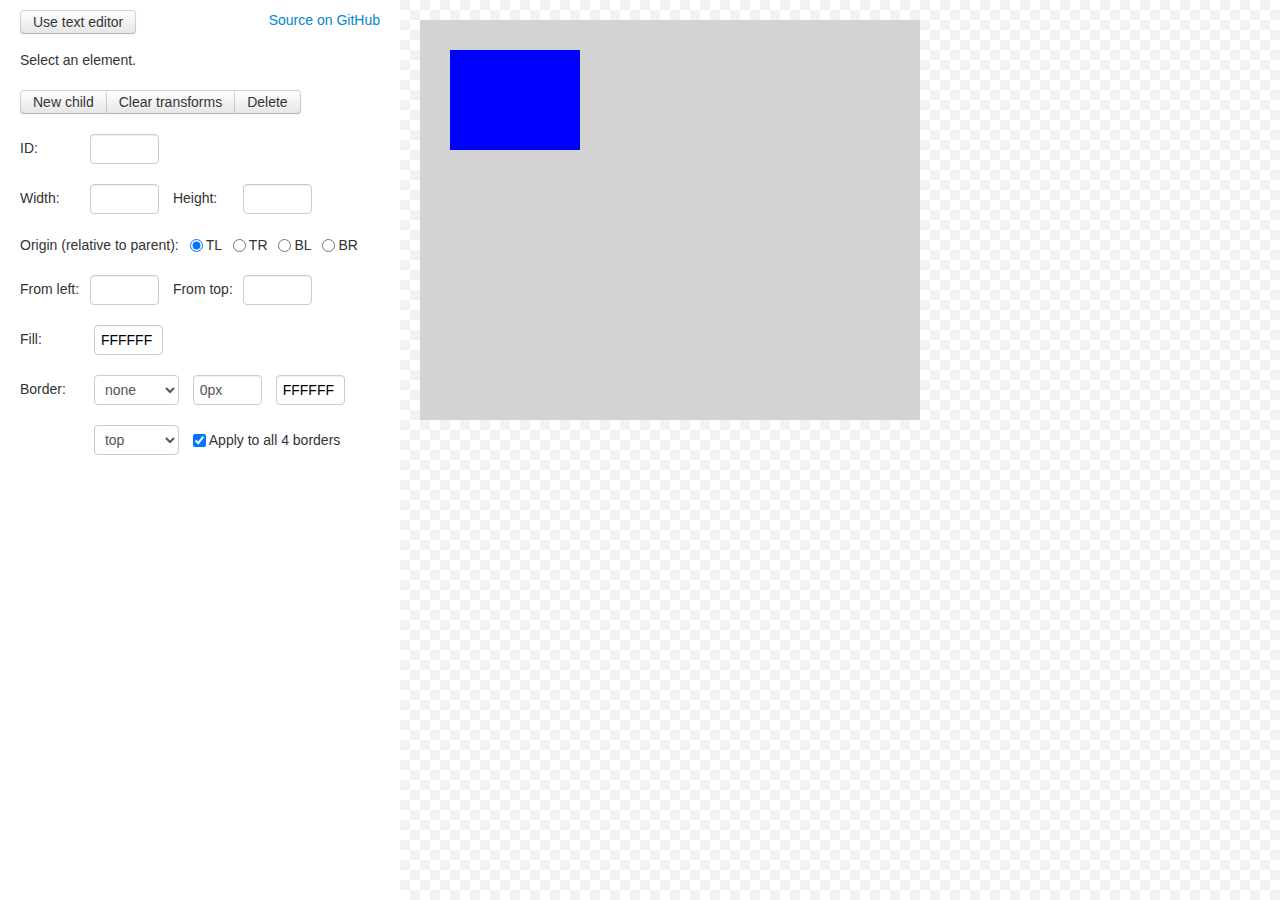
<file: index.html>
<!DOCTYPE HTML>
<html lang="en">
<head>
    <title>CSS Draw</title>
	<meta content="text/html;charset=utf-8" http-equiv="Content-Type">
	<meta content="utf-8" http-equiv="encoding">
	<link rel="stylesheet" type="text/css" href="css/app.css" />
    <link rel="stylesheet" type="text/css" href="libs/jqueryui/1.8/themes/base/jquery-ui.css" />
	<link rel="stylesheet" type="text/css" href="libs/bootstrap/css/bootstrap.css" />
</head>
<body>
    <div id="loader">Any minute now...</div>
	<div id="container" style="display:none;">
        <div class="container-fluid" id="drawer">
			<div class="row-fluid" id="topbar">
				<div class="span12">
					<a class="btn" href="javascript:void(0)" onclick="switchUI()">
						<span id="mode-text">Use text editor</span>
						<span id="mode-gui">Use fancy editor</span>
					</a>
					<a class="pull-right" href="https://github.com/thachhoang/cssdraw">Source on GitHub</a>
				</div>
            </div>
			<pre id="editor"></pre>
			<div class="row-fluid" id="fancy-editor">
				<form class="form-inline">
				<div class="container-fluid" style="padding: 0;">
					<div class="row-fluid">
						<span id="output">Select an element.</span>
					</div>
					<div class="row-fluid">
						<div class="btn-group">
							<a class="btn" href="javascript:void(0)" onclick="newElement()">New child</a>
							<a class="btn" href="javascript:void(0)" onclick="clearTransform()">Clear transforms</a>
							<a class="btn" href="javascript:void(0)" onclick="deleteSel()">Delete</a>
						</div>
					</div>
					<div class="row-fluid">
						<label for="general-props-id"    >ID:     </label><input id="general-props-id"     class="adjuster"      name="id"     type="text" />
					</div>
					<div class="row-fluid">
						<label for="general-props-width" >Width:  </label><input id="general-props-width"  class="adjuster size" name="width"  type="text" />
						<label for="general-props-height">Height: </label><input id="general-props-height" class="adjuster size" name="height" type="text" />
					</div>
					<div class="row-fluid" id="cv-origin-selector">
						<label class="radio">Origin (relative to parent):</label>
						<label class="radio"><input type="radio" name="origin" value="tl" style="top:0; left:0;" checked="checked" /> TL</label>
						<label class="radio"><input type="radio" name="origin" value="tr" style="top:0; right:0;" /> TR</label>
						<label class="radio"><input type="radio" name="origin" value="bl" style="bottom:0; left:0;" /> BL</label>
						<label class="radio"><input type="radio" name="origin" value="br" style="bottom:0; right:0;" /> BR</label>
					</div>
					<div class="row-fluid" id="pos-adjuster">
						<label for="pos-adjuster-left"  >From left:   </label><input id="pos-adjuster-left"   class="adjuster pos" name="left" type="text" />
						<label for="pos-adjuster-right" >From right:  </label><input id="pos-adjuster-right"  class="adjuster pos" name="right" type="text" />
						<label for="pos-adjuster-top"   >From top:    </label><input id="pos-adjuster-top"    class="adjuster pos" name="top" type="text" />
						<label for="pos-adjuster-bottom">From bottom: </label><input id="pos-adjuster-bottom" class="adjuster pos" name="bottom" type="text" />
					</div>
					<div class="row-fluid color-adjuster">
						<label for="color-adjuster-fill">Fill: </label>
						<input id="color-adjuster-fill" class="color" type="text" name="background-color" />
					</div>
					<div class="row-fluid color-adjuster">
						<label for="color-adjuster-first">Border: </label>
						<select id="color-adjuster-first" name="border-style">
							<option value="none">none</option>
							<option value="dotted">dotted</option>
							<option value="dashed">dashed</option>
							<option value="solid">solid</option>
							<option value="double">double</option>
							<option value="groove">groove</option>
							<option value="ridge">ridge</option>
							<option value="inset">inset</option>
							<option value="outset">outset</option>
						</select>
						<input class="mini-input" type="text" name="border-width" value="0px" />
						<input class="color" type="text" name="border-color" />
					</div>
					<div class="row-fluid color-adjuster">
						<label for="color-adjuster-first" style="visibility: hidden;">Border: </label>
						<select name="border-selection">
							<option value="border-top">top</option>
							<option value="border-left">left</option>
							<option value="border-bottom">bottom</option>
							<option value="border-right">right</option>
						</select>
						<label class="checkbox" for="border-selection-all">
							<input id="border-selection-all" type="checkbox" name="all-borders" checked="checked" />
							Apply to all 4 borders
						</label>
					</div>
				</div>
				</form>
			</div>
		</div>
        <div id="viewport"></div>
	</div>
	<div id="selector"></div>
	<script type="text/javascript" src="libs/jquery/1.7.1/jquery.js"></script>
	<script type="text/javascript" src="libs/jqueryui/1.8.18/jquery-ui.js"></script>
	<script type="text/javascript" src="libs/bootstrap/js/bootstrap.min.js"></script>
	<script type="text/javascript" src="libs/ace/ace-noconflict.js" charset="utf-8"></script>
    <script type="text/javascript" src="libs/ace/mode-html-noconflict.js" charset="utf-8"></script>
	<script type="text/javascript" src="libs/jscolor/jscolor.js"></script>
	<script type="text/javascript" src="libs/transform/jquery.transform-0.9.3.min.js"></script>
    <script type="text/javascript" src="app.js"></script>
</body>
</html>
</file>
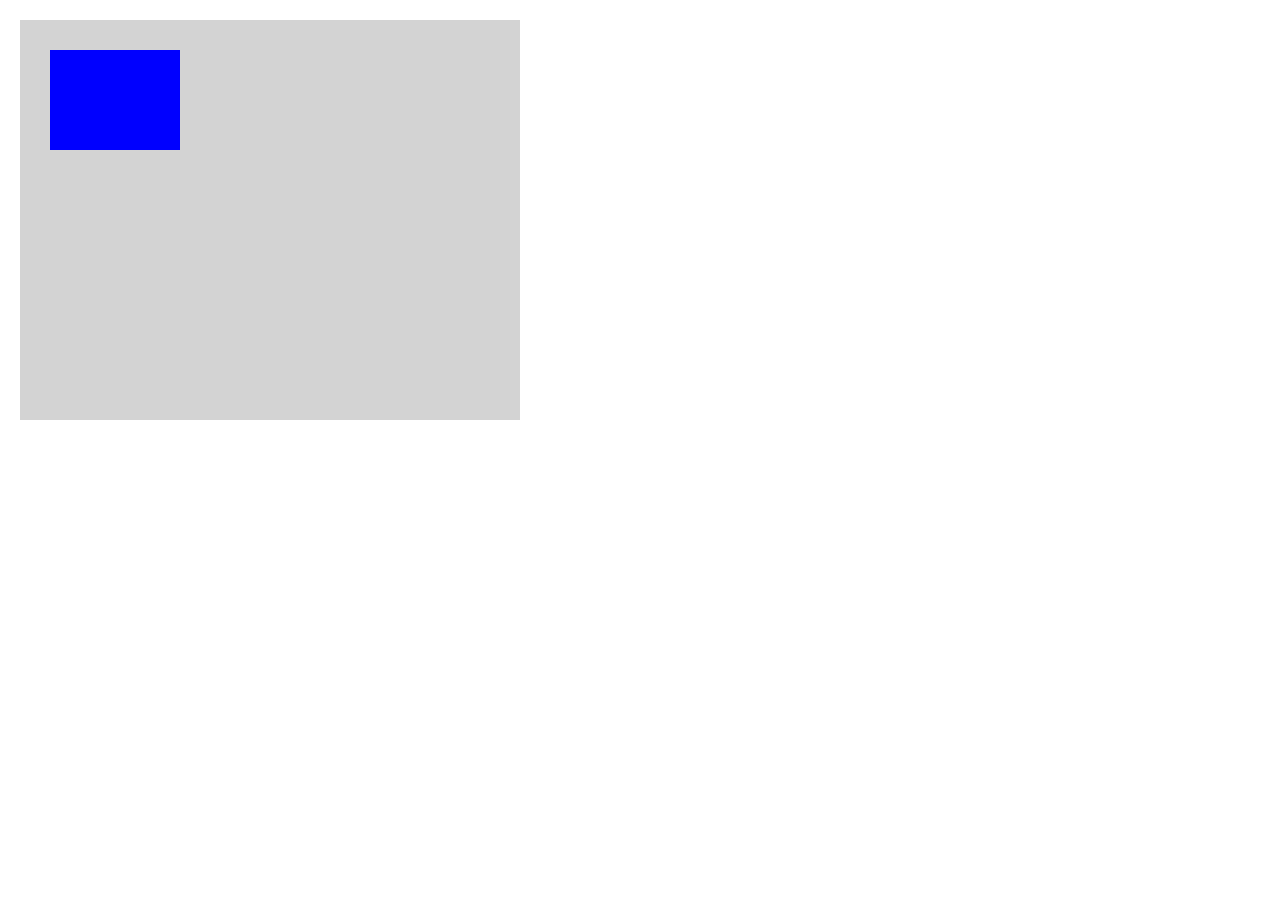
<file: default.html>
<head>
<style>
</style>
</head>
<body>
<div id="wrapper" style="position:absolute; top:20px; left:20px; width:500px; height:400px; background-color: lightgrey;">
	<div id="blueBox" style="width:130px; height:100px; left:30px; top:30px; background-color:blue; position: absolute;"></div>
</div>
</body>
</file>
<file: css/app.css>
pre { line-height: normal; }
#loader { padding: 20px; }
#container {
    width: 100%;
    height: 100%;
}
#drawer {
    position: absolute;
    overflow: hidden;
    top: 0; bottom: 0;
	left: 0; width: 360px;
	padding-top: 10px;
}
#viewport {
    position: absolute;
    overflow: hidden;
    top: 0; bottom: 0;
    left: 400px; right: 0;
    background: url(images/bg-transparent.png);
}
#viewport iframe {
    display: block;
    height: 100%;
    left: 0; top: 0;
    position: absolute;
    width: 100%;
}
#editor { 
    position: absolute;
    top: 45px; bottom: 0;
    left: 0; right: 0;
    margin: 0;
	background-color: white;
}
#topbar {}
#fancy-editor {}
#fancy-editor .row-fluid { padding: 10px 0; }
/*
#fancy-editor div.label {
    width: 150px;
    display: block;
    float: left;
    clear: left;
    margin: 5px 0;
}
#fancy-editor input[type=text] {
    margin: 3px 0;
}
#fancy-editor input.mini-input {
    width: 50px;
}
*/
#rotation-handle {
    position: absolute;
    cursor: pointer;
    top: 5px; right: 5px;
    height: 6px; width: 6px;
    border: 1px solid black;
    background-color: black;
}
#skewx-handle {
    position: absolute;
    cursor: pointer;
    top: 5px; left: 50%;
    height: 6px; width: 6px; margin-left: -4px;
    border: 1px solid black;
    background-color: black;
}
#skewy-handle {
    position: absolute;
    cursor: pointer;
    top: 50%; right: 5px;
    height: 6px; width: 6px; margin-top: -4px;
    border: 1px solid black;
    background-color: black;
}
#selector {
    display: none;
    border: 2px dashed red;
    position: absolute; top: 0; left: 0;
    pointer-events: none;
    background: none !important;
}
.row-fluid input { width: 55px; margin-right: 10px; }
.row-fluid label { min-width: 65px; margin-right: 5px; }
.row-fluid select { width: 85px; margin-right: 10px; }
#cv-origin-selector label { min-width: 25px; margin-right: 7px; }
/*
#cv-origin-selector {
    width: 40px; height: 40px;
    border: 1px solid lightgrey;
    position: relative;
    display: inline-block; vertical-align: middle;
    margin: 5px 0;
}
#cv-origin-selector input[type=radio] {
    position: absolute; margin: 3px;
}
*/
</file>
